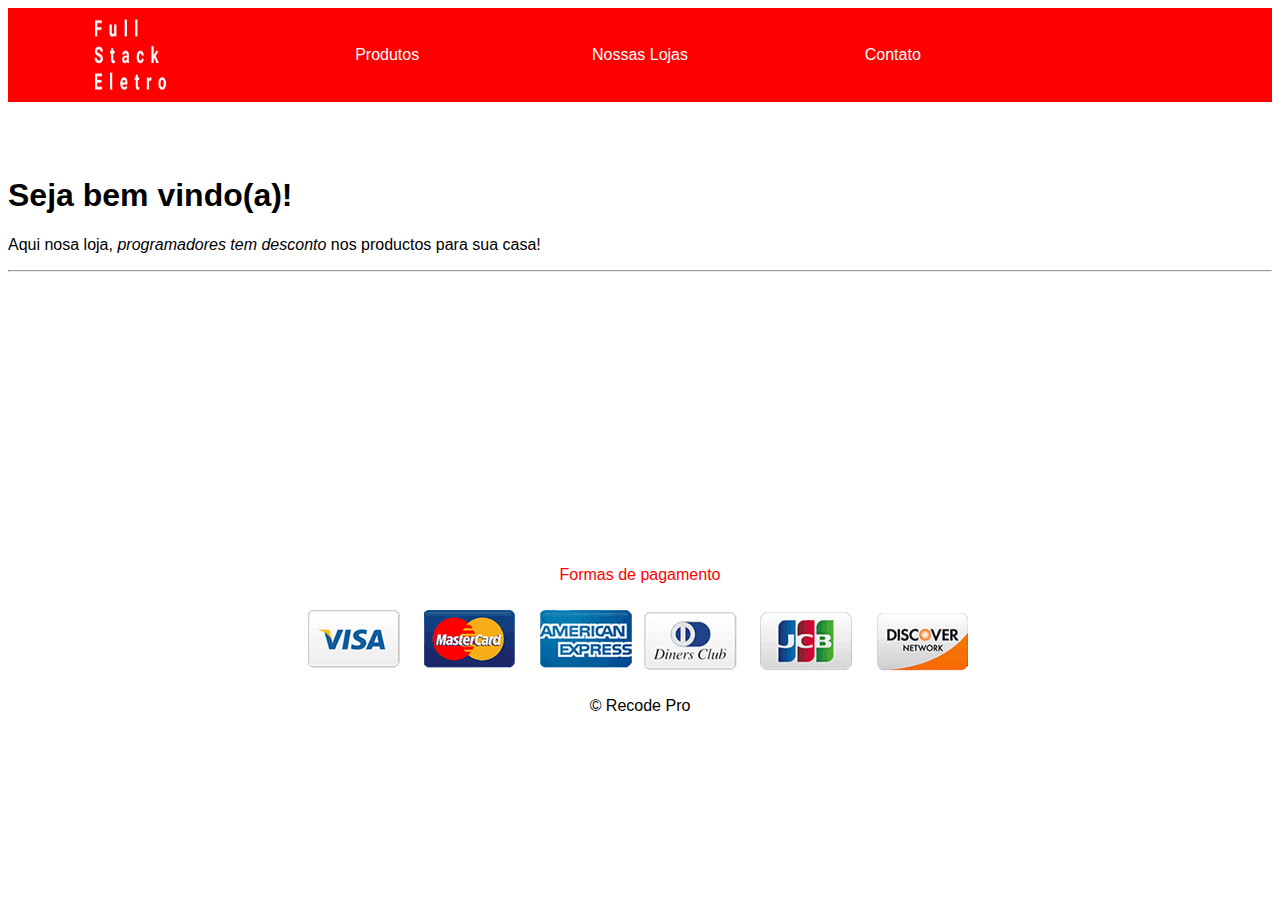
<file: html/FullStackElectro/index.html>
<!DOCTYPE html>
<html lang="pt-br">
<head>
    <meta charset="UTF-8">
    <title>Full Stack Eletro</title>
    <link rel="stylesheet" href="./css/style.css">
    
</head>
<body>
    <!--Inicio do menu-->
    <nav class="menu">
        <a href="index.html"><img src="img/logo.png" alt="FullStackElectro"></a>
        <a href="produtos.html">Produtos</a>
        <a href="loja.html">Nossas Lojas</a>
        <a href="contato.html">Contato</a>
    </nav>
    <!--Fin de Menu-->

    
    <br><br><br>


    <!--Inicio do Corpo-->
    <main>
        <h1>Seja bem vindo(a)!</h1>
    <p>Aqui nosa loja, <em>programadores tem desconto</em> nos productos para sua casa!</p>
    <hr>
    </main>
    <!--Fin do Corpo-->

    <br><br><br><br><br>
    <br><br><br><br><br>
    <br><br><br><br><br>
    
    <!--Inicio do Rodape-->
    <footer id="rodape">
        <p id="formasPagamento"><b>Formas de pagamento</b></p>
        <img src="./img/usapagos.png" alt="Formas de pagamento">
        <p>&copy Recode Pro</p>
    </footer>
    <!--Fin de Rodape-->
</body>
</html>
</file>
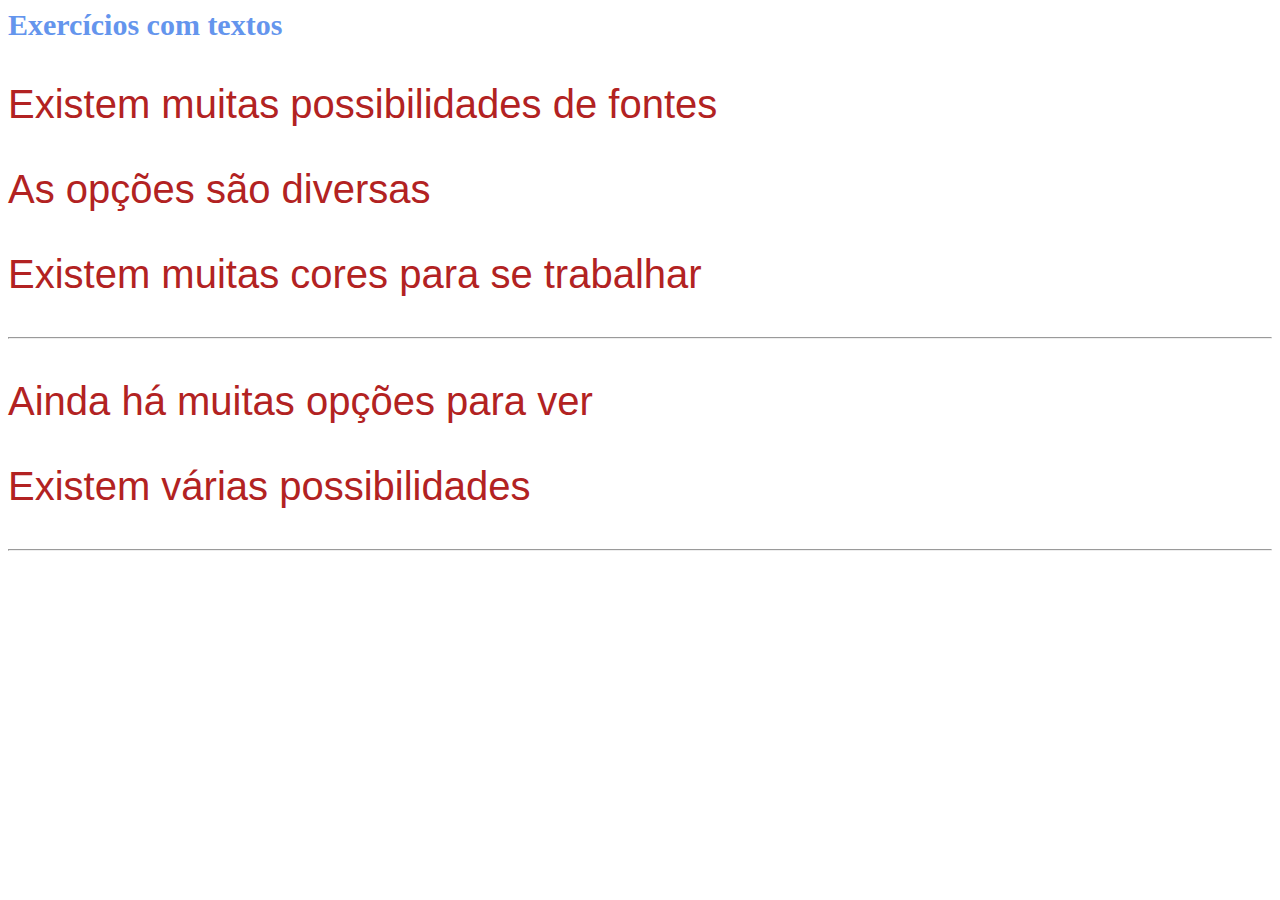
<file: html/CSS/practica/index.html>
<!DOCTYPE html>
<html lang="pt-br">
<head>
    <meta charset="UTF-8">
    <meta name="viewport" content="width=device-width, initial-scale=1.0">
    <title>Exercício</title>
<!--Criar um título na tag <head> com a informação “Exercícios com textos”, usar a cor cornflowerblue, a fonte de tamanho 20px , deve estar em negrito.-->
    <tittle>Exercícios com textos</tittle>

    <style>
        tittle{
            color: cornflowerblue;
            font-size: 30px;
            font-weight: bold;
        }
        /*Criar uma configuração para atender a todos os parágrafos abaixo com as seguintes configurações: usar a cor firebrick, usar a fonte de 40px, usar a fonte de tipo sans-serif.*/
        p {
            color: firebrick;
            font-size: 40px;
            font-family: sans-serif;
        }

    </style>
</head>
<body>
    <!--Criar um parágrafo na tag <body> com a informação “Existem muitas possibilidades de fontes”.-->
        <p>Existem muitas possibilidades de fontes</p>
    <!--Criar um parágrafo na tag <body> com a informação “As opções são diversas”. -->
        <p>As opções são diversas</p>
    <!--Criar um parágrafo na tag <body> com a informação “Existem muitas cores para se trabalhar”.-->
        <p>Existem muitas cores para se trabalhar</p>
    <!--Colocar uma linha de separação após o item 4.-->
    <hr>
    <!--Criar um parágrafo na tag <body> com a informação “Ainda há muitas opções para ver”.-->
        <p>Ainda há muitas opções para ver</p>
    <!--Criar um parágrafo na tag <body> com a informação “Existem várias possibilidades”.-->
        <p>Existem várias possibilidades</p>
    <!--Colocar uma linha de separação após o item 7.-->
    <hr>

</body>
</html>
</file>
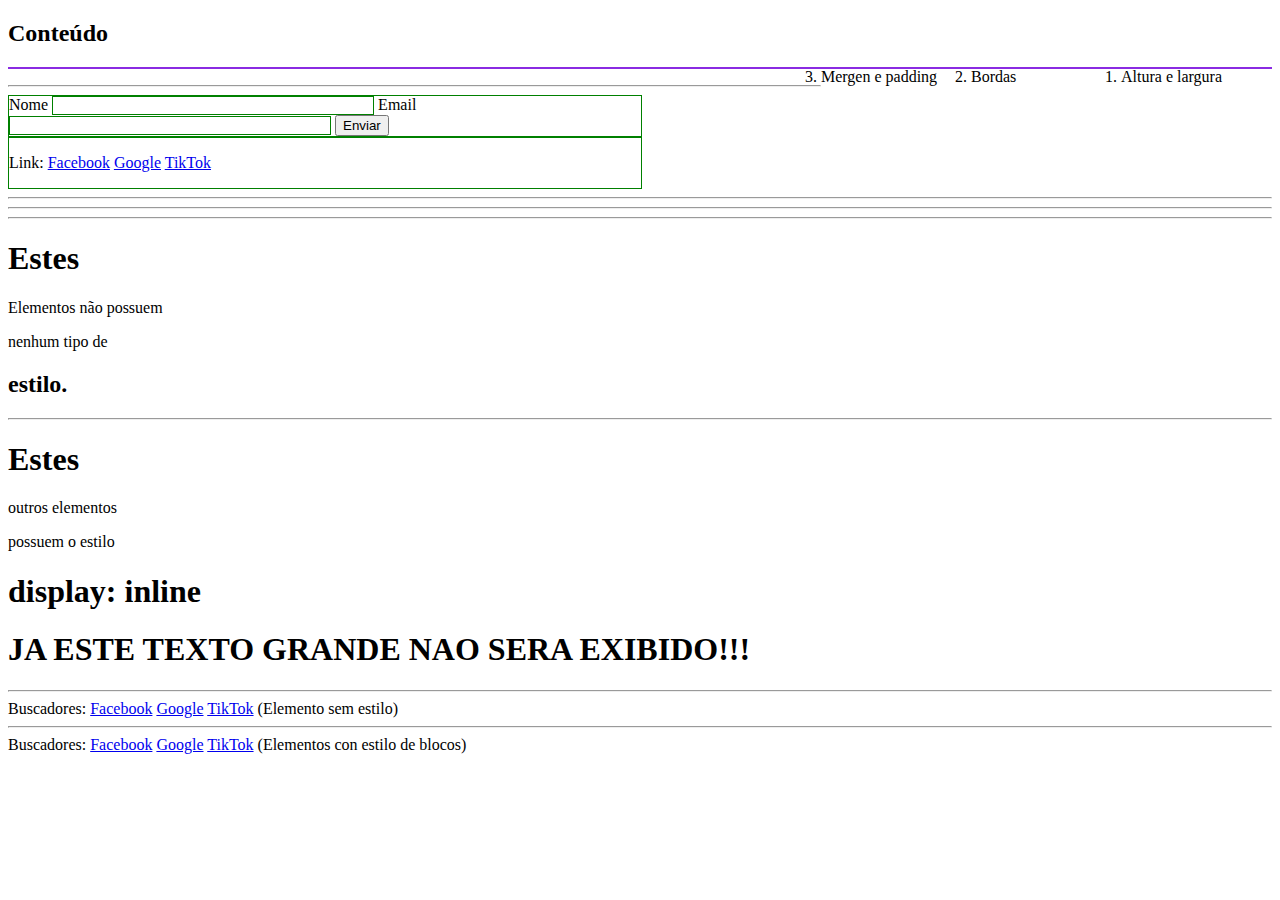
<file: html/CSS/practica1/index.html>
<!DOCTYPE html>
<html lang="pt-br">
<head>
    <meta charset="UTF-8">
    <meta name="viewport" content="width=device-width, initial-scale=1.0">
    <title>Practicando CSS</title>
    <link rel="stylesheet" href="style.css">
</head>
<body>
    <h2>Conteúdo</h2>
    <ol>
        <li>Altura e largura</li>
        <li>Bordas</li>
        <li>Mergen e padding</li>
    </ol>
    <hr>
    <form>
        <label for="nome">Nome</label>
        <input type="text" name="nome">

        <label for="email">Email</label>
        <input type="text" name="email">

        <button>Enviar</button>
    </form>

    <form>
        <p>
            Link:
            <a href="https://www.facebook.com/">Facebook</a>
            <a href="https://www.google.com.br/">Google</a>
            <a href="https://www.tiktok.com/es/">TikTok</a>
        </p>
    </form>
    <hr><hr><hr>
    <h1>Estes</h1>
    <p>Elementos não possuem</p>
    <p>nenhum tipo de </p>
    <h2>estilo.</h2>
    <hr>
    <h1 class="efectoMesmaLinha">Estes</h1>
    <p class="efectoMesmaLinha">outros elementos </p>
    <p class="efectoMesmaLinha">possuem o estilo</p>
    <h1 class="efectoMesmaLinha">display: inline</h1>
    <h1 class="naoVisible">JA ESTE TEXTO GRANDE NAO SERA EXIBIDO!!!</h1>
    <hr>
    <label for="">Buscadores:</label>
    <a href="https://www.facebook.com/">Facebook</a>
    <a href="https://www.google.com.br/">Google</a>
    <a href="https://www.tiktok.com/es/">TikTok</a>
    <label for="">(Elemento sem estilo)</label>
    <hr>
    <label class="efeitoBloco">Buscadores: </label>
    <a class="efeitoBloco" href="https://www.facebook.com/">Facebook</a>
    <a class="efeitoBloco" href="https://www.google.com.br/">Google</a>
    <a class="efeitoBloco" href="https://www.tiktok.com/es/">TikTok</a>
    <label class="efeitoBloco">(Elementos con estilo de blocos)</label>
</body>
</html>
</file>
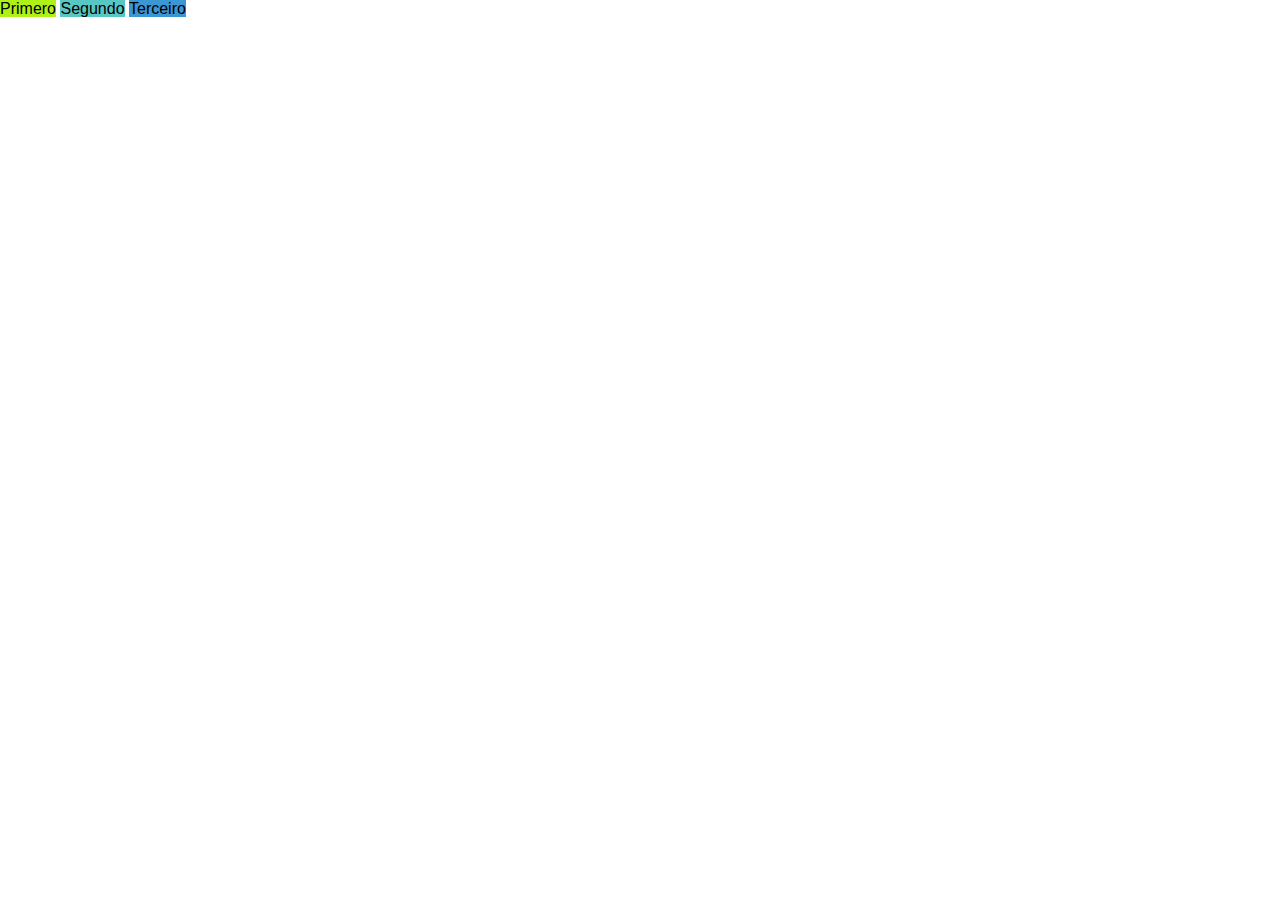
<file: html/CSS/practica2/index.html>
<!DOCTYPE html>
<html lang="pt-br">
<head>
    <meta charset="UTF-8">
    <meta name="viewport" content="width=device-width, initial-scale=1.0">
    <title>Examplo dos valores inline, block e inline-block de prioridade display</title>
    <link rel="stylesheet" href="./displayInlineBock.css">
    <link rel="stylesheet" href="./reset.css">
</head>
<body>
    <ul class="example">
        <li class="exampleItem exampleItemFirst">Primero</li>
        <li class="exampleItem exampleItemSecond">Segundo</li>
        <li class="exampleItem exampleItemThird">Terceiro</li>
    </ul>
</body>
</html>
</file>
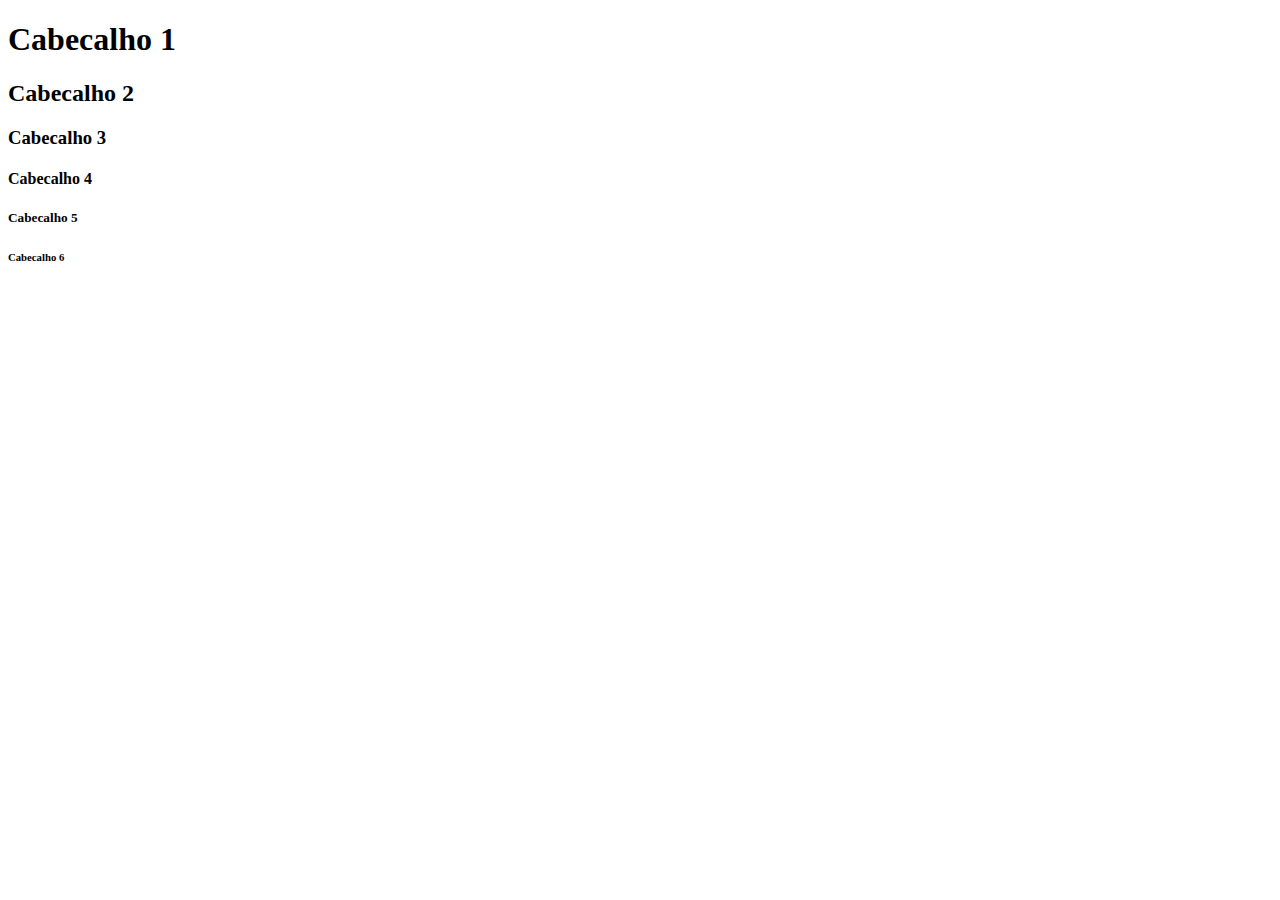
<file: exercicio1.html>
<!DOCTYPE html>
<html lang="en">
<head>
    <meta charset="UTF-8">
    <meta name="viewport" content="width=device-width, initial-scale=1.0">
    <title>Exercicio numero 1</title>
</head>
<body>
    <h1>Cabecalho 1</h1>
    <h2>Cabecalho 2</h2>
    <h3>Cabecalho 3</h3>
    <h4>Cabecalho 4</h4>
    <h5>Cabecalho 5</h5>
    <h6>Cabecalho 6</h6>
</body>
</html>
</file>
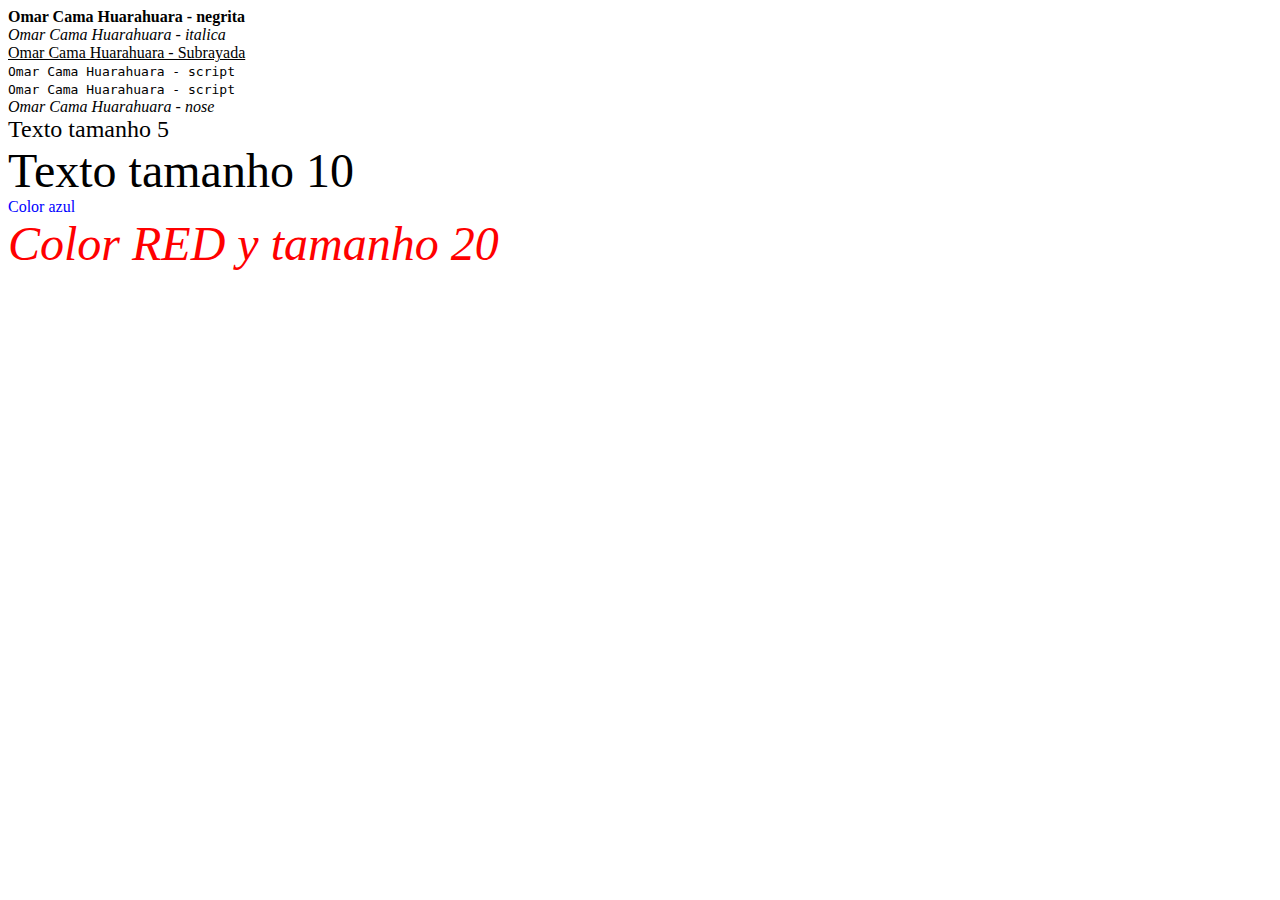
<file: exercicio2.html>
<!DOCTYPE html>
<html lang="en">
<head>
    <meta charset="UTF-8">
    <meta name="viewport" content="width=device-width, initial-scale=1.0">
    <title>Exercicio 2</title>
</head>
<body>
    <b>Omar Cama Huarahuara - negrita</b><br>
    <i>Omar Cama Huarahuara - italica</i><br>
    <u>Omar Cama Huarahuara - Subrayada</u><br>
    <tt>Omar Cama Huarahuara - script</tt><br>
    <kbd>Omar Cama Huarahuara - script</kbd><br>
    <var>Omar Cama Huarahuara - nose</var><br>
    <font size='5'>Texto tamanho 5</font><br>
    <font size='10'>Texto tamanho 10</font><br>
    <font color='blue'>Color azul</font><br>
    <font color='red' size='20'><var>Color RED y tamanho 20</var></font>
</body>
</html>
</file>
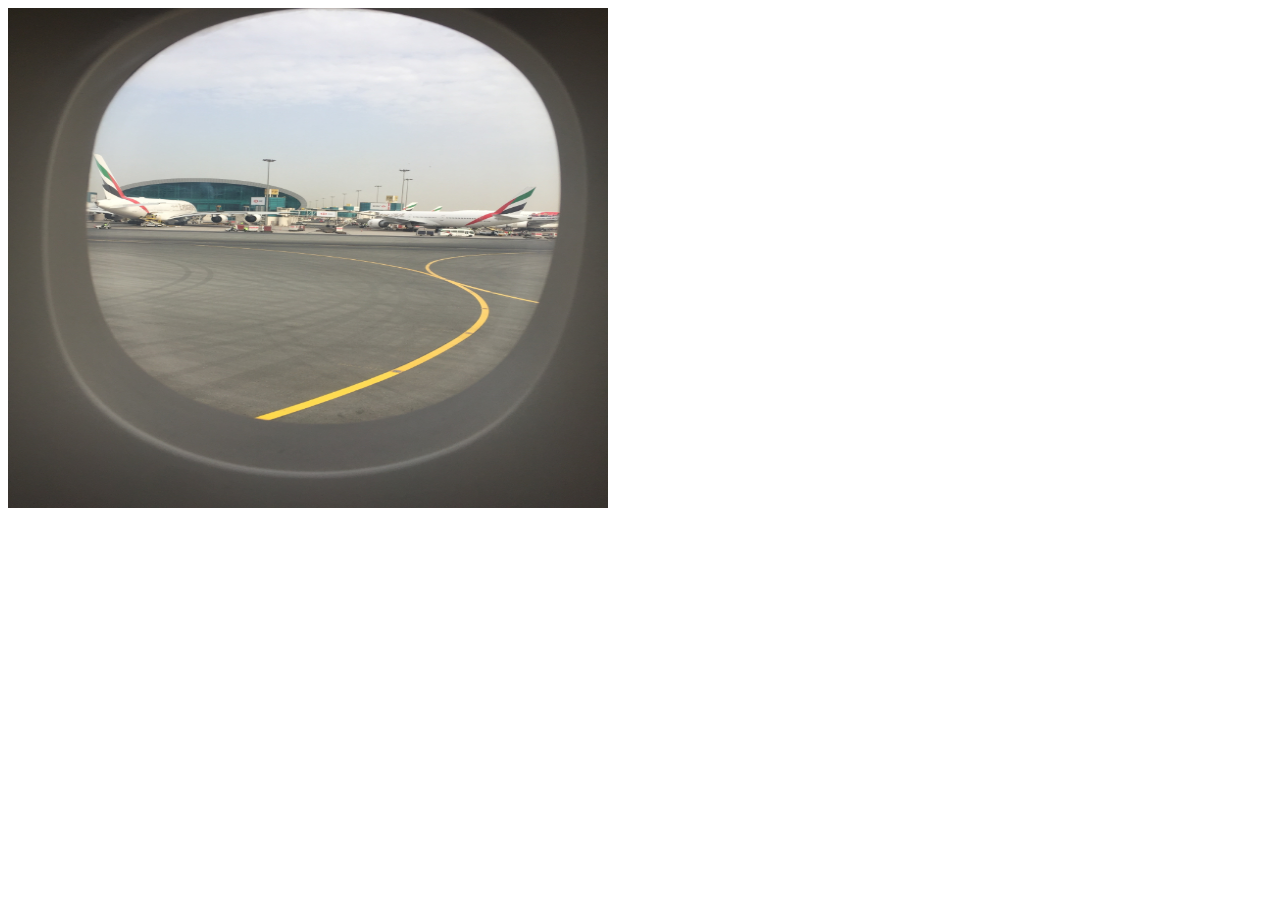
<file: exercicio3.html>
<!DOCTYPE html>
<html lang="en">
<head>
    <meta charset="UTF-8">
    <meta name="viewport" content="width=device-width, initial-scale=1.0">
    <title>Document</title>
</head>
<body>
    <img src="ventana.jpg" alt="Um pombo alectrico do mundo" alignmente='center' width="600" height="500" title="Ala de avion que se ve bien">
</body>
</html>
</file>
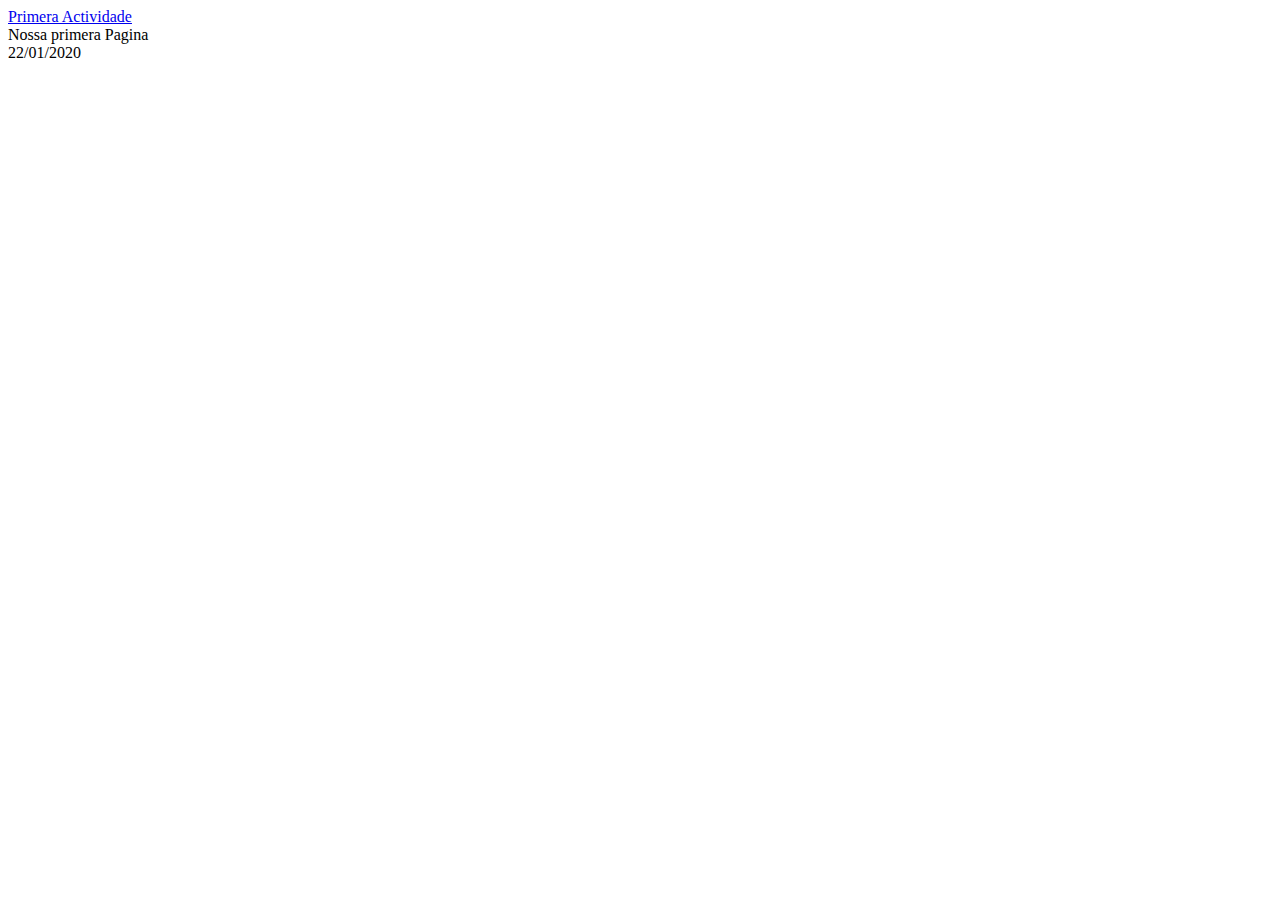
<file: pagina0.html>
<!DOCTYPE html>
<html lang="en">
<head>
    <meta charset="UTF-8">
    <meta name="viewport" content="width=device-width, initial-scale=1.0">
    <title>..::Pagina 1::..</title>
    <a href="pagina1.html">Primera Actividade</a>
</head>
<body>
    <br>
    Nossa primera Pagina
    <br>
    22/01/2020
</body>
</html>
</file>
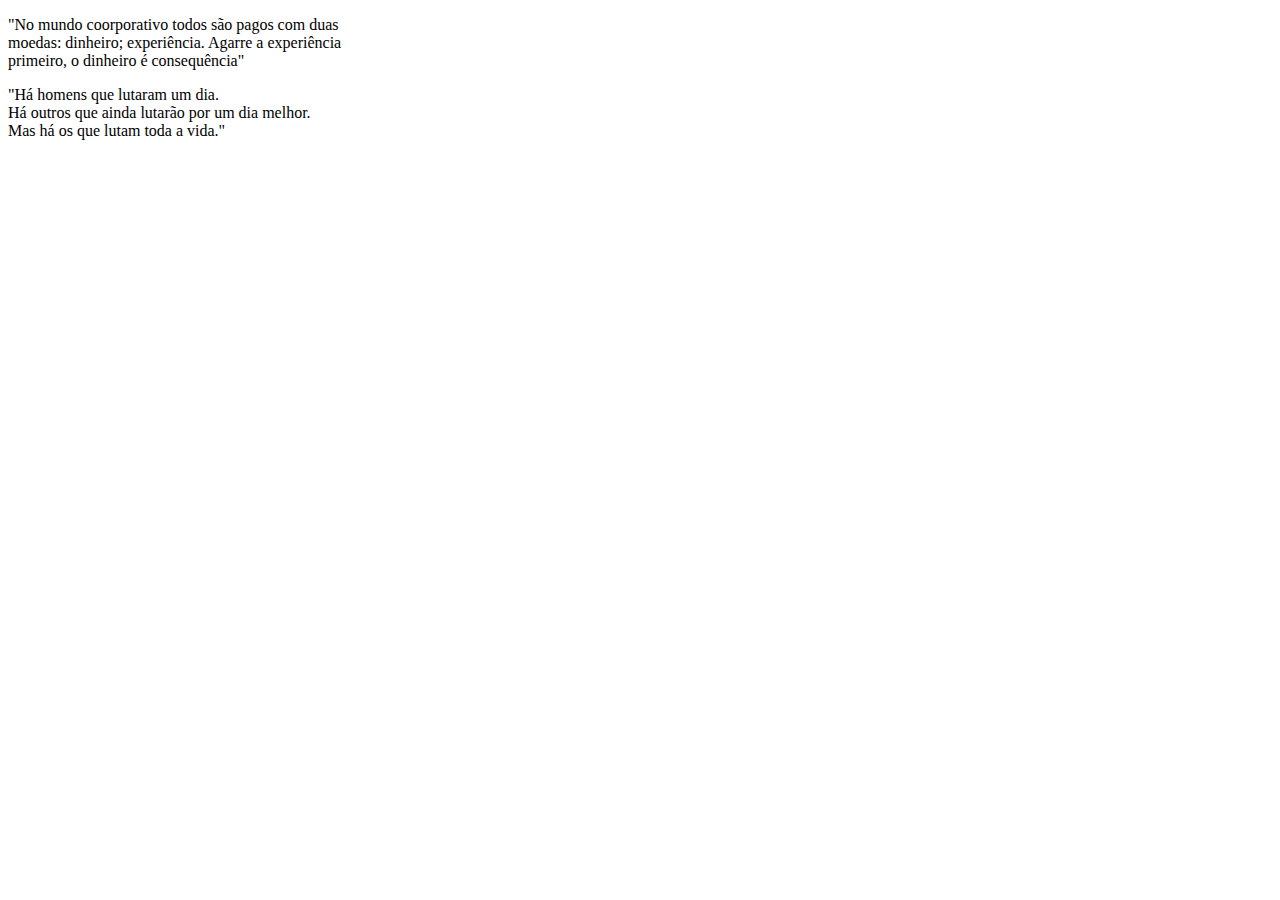
<file: pagina2.html>
<!DOCTYPE html>
<html lang="en">
<head>
    <meta charset="UTF-8">
    <meta name="viewport" content="width=device-width, initial-scale=1.0">
    <title>Meu primeiro codigo HTML sozinho</title>
</head>
<body>
    <p>"No mundo coorporativo todos são pagos com duas<br>moedas: dinheiro; experiência. Agarre a experiência<br>primeiro, o dinheiro é consequência"
    </p>
    <p>"Há homens que lutaram um dia.<br>Há outros que ainda lutarão por um dia melhor.<br>Mas há os que lutam toda a vida."
    </p>
</body>
</html>
</file>
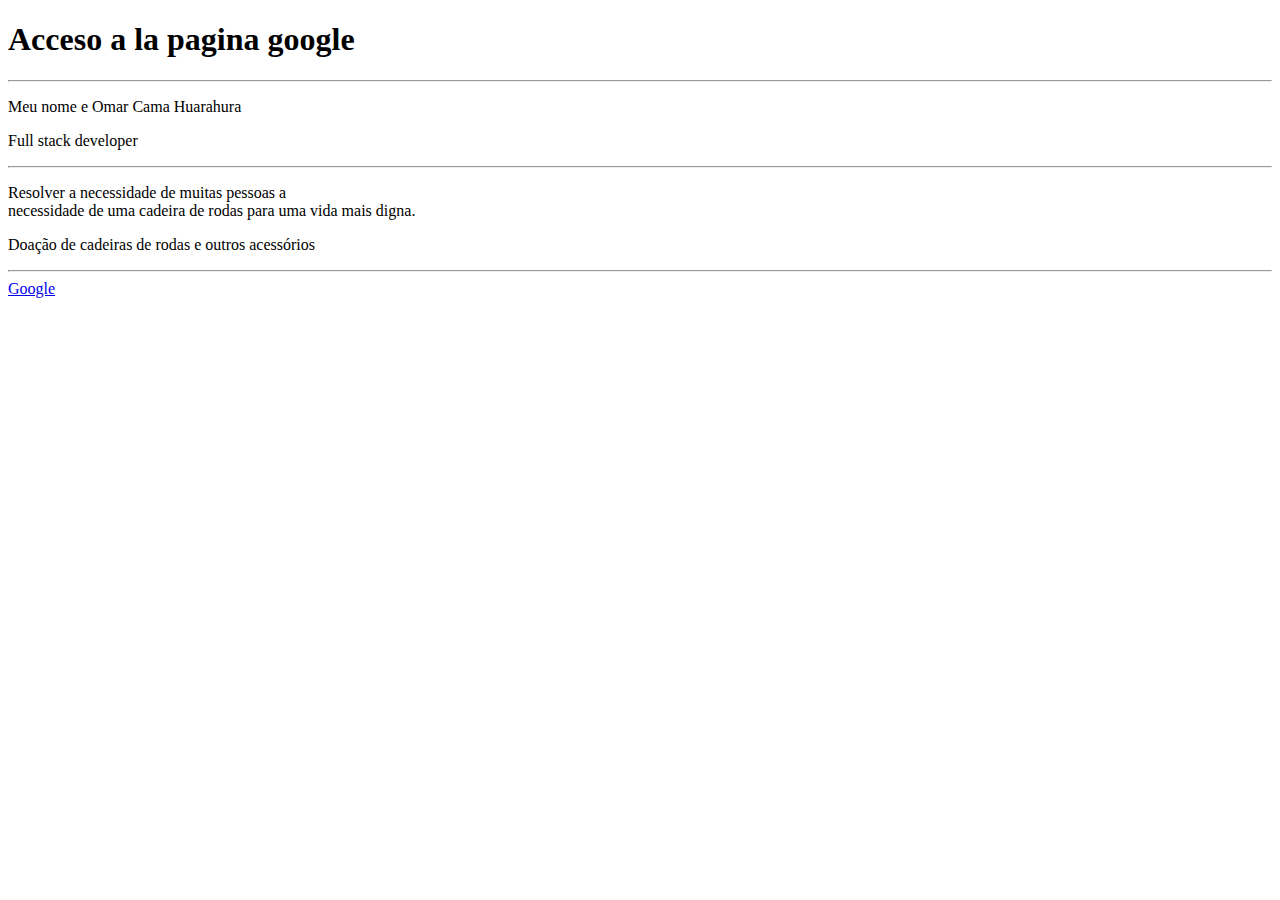
<file: pagina3.html>
<!DOCTYPE html>
<html lang="en">
<head>
    <meta charset="UTF-8">
    <meta name="viewport" content="width=device-width, initial-scale=1.0">
    <title>Document</title>
</head>
<body>
    <h1>Acceso a la pagina google</h1>
    <hr>
    <p>Meu nome e Omar Cama Huarahura</p>
    <p>Full stack developer</p>
    <hr>
    <p>Resolver a necessidade de muitas pessoas a <br> necessidade de uma cadeira de rodas para uma vida mais digna.</p>
    <p>Doação de cadeiras de rodas e outros acessórios</p>
    <hr>
    <a href="https://www.google.es">Google</a>
</body>
</html>
</file>
<file: html/FullStackElectro/css/style.css>
body{
    font-family: Arial, Helvetica, sans-serif;
}
#formasPagamento {
    color: red;
}
h1, h2{
    font-weight: bolder;
}

p{
    font-weight: lighter;
}

.menu{
    display: flex;
    background-color: red;
    width: 100%;
    text-align: center;
    align-items: center;
}
.menu a {
    color: white;
    text-decoration: none;
    display: inline-block;
    margin: 0 0 0 0;
    width: 20%;
}
.menu img {
    width: 90px;
    height: 90px;
}
.categorias{
    margin: 0;
    height: 50%;
    width: 20%;
    float: left;
}
.produtos{
    margin: 0;
    display: flex;
    flex-wrap: wrap;
    height: 100%;
    width: 80%;
    align-items: center;
}
.box_produto{
    display: inline-block;
    width: 25%;
    flex: 0 1 25%;
    text-align: center;
    margin: 0 auto;
    display: inline-block;
}

.filiais {
    display: flex;
    width: 100%;
    text-align: center;
}
.filiais-box{
    width: 33%;
}
.contacto{
    margin-top: 90px;
    width: 50%;
}
.contacto img{
    width: 48px;
}
.formulario{
    width: 500px;
    padding: 16px;
    margin: auto;
    
}
.box-formulario textarea, input{
    border-radius: 5px;
    padding: 10px 30px;
    margin: 8px 0;
    resize: none;
    display: block;
}

.box-formulario input[type="submit"] {
    padding: 8px 16px;
    margin: 0 auto;
    align-items: center;
}

box.formulario input[type="submit"]:hover{
	cursor:pointer;
}

#rodape{
    text-align: center;
}
.preco{
    color: red;
    font-weight: bolder;
}
</file>
<file: html/CSS/practica1/style.css>
form, input {
    border: 1px solid green;
    width: 50%;
}
ol{
    border: 1px solid blueviolet;
}

#item2{
    --display: none;
}
#item3{
    --visibility: hidden;
}
li {
    --display: inline;
    float: right;
    width: 150px;
}

.container{
    border: 1px solid royalblue;
    padding: 10px;
    width: 400px;
    height: 400px;
}
.box{
    border: 1px solid sienna ;
    --display: inline;
    --float: right;
    width: 40px;
    overflow: scroll;
}
.primeiro{
    --position: relative; /*relative, absolut, fixo*/
    --top: 60px;
    --left: 80px;
    --float: right;

}
</file>
<file: html/CSS/practica2/displayInlineBock.css>
.example {
    color: #000;
}
.exampleItem {
    width: 50%;
    height: 150px;
    display: inline;
}
.exampleItemFirst {
    background-color: #AFF116;
}
.exampleItemSecond {
    background-color: #57c7c3;
}
.exampleItemThird{
    background-color: #3b97d3;
}
</file>
